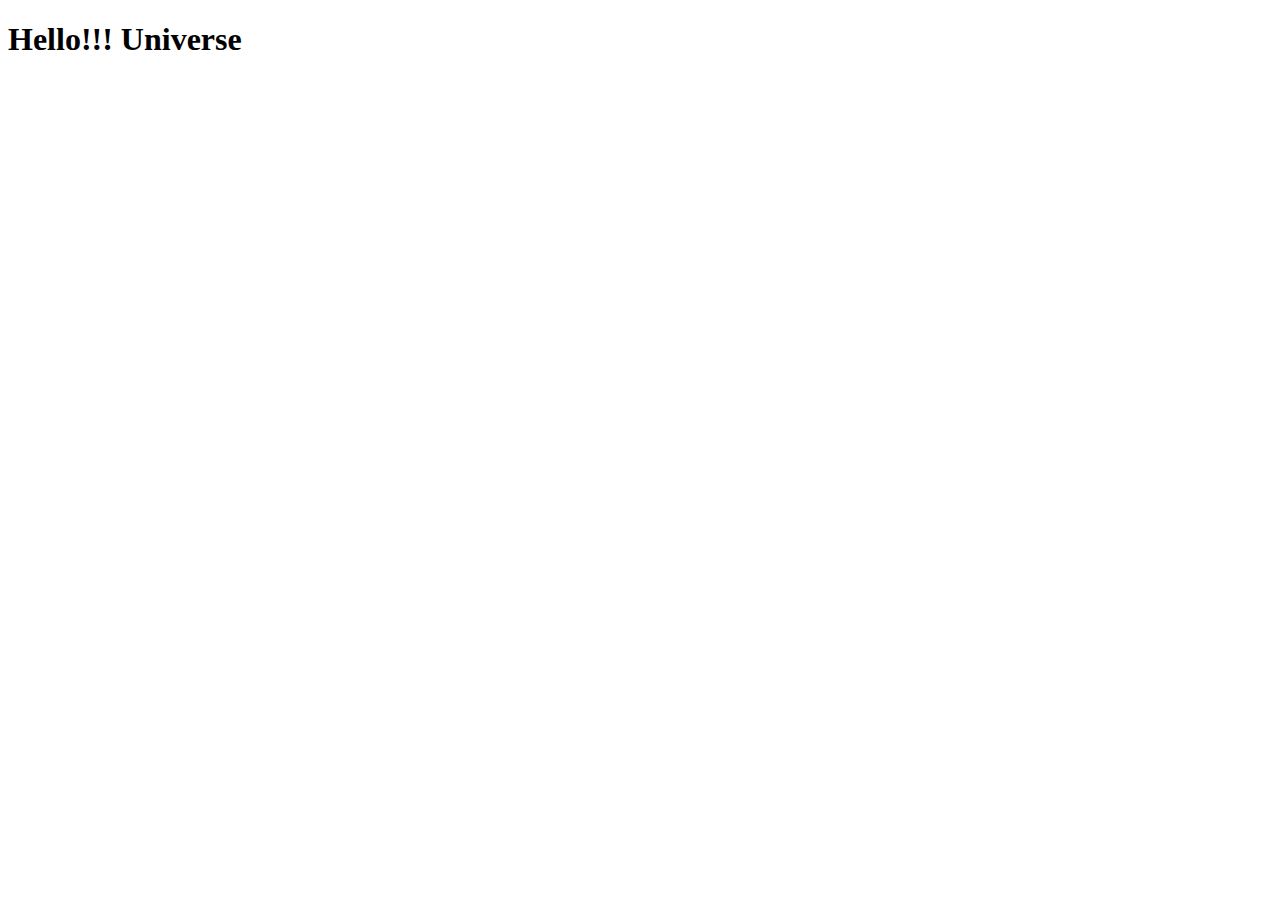
<file: Day 1-HTML Boilerplate/index.html>
<!DOCTYPE html>
<html lang="en">
<head>
    <meta charset="UTF-8">
    <meta name="viewport" content="width=device-width, initial-scale=1.0">
    <title>Day1- HTML Boilerplate</title>
</head>
<body>
    <h1> Hello!!! Universe</h1>
</body>
</html>
</file>
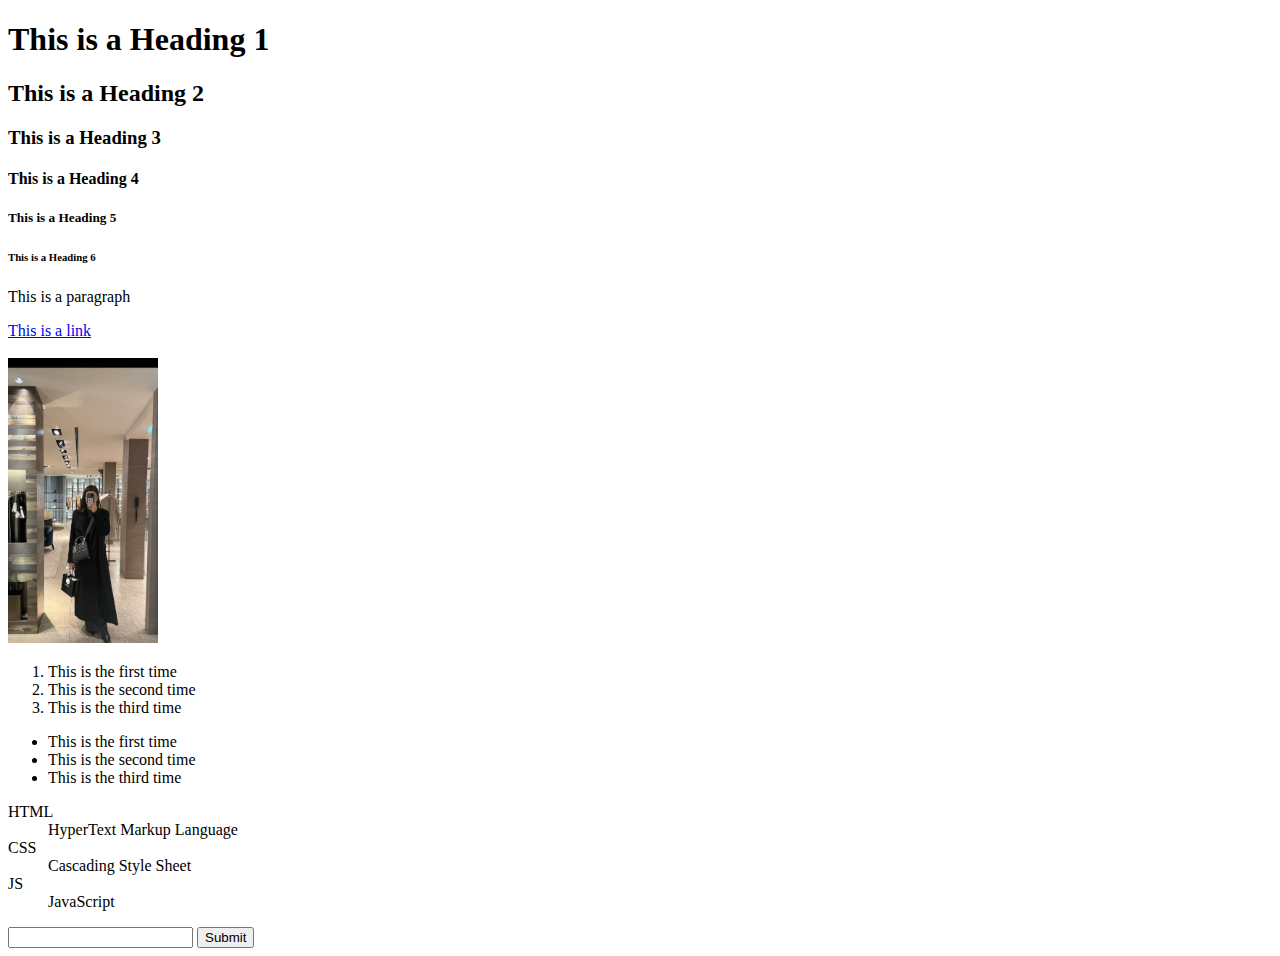
<file: Day 2-HTML Fundamentals/index.html>
<!DOCTYPE html>
<html lang="en">
<head>
    <meta charset="UTF-8">
    <meta name="viewport" content="width=device-width, initial-scale=1.0">
    <title>Day -2-HTML Fundamentals</title>
</head>
<body>
    <main>
        <!-- Heading $ Paragraph  -->    
        <section>
            <h1>This is a Heading 1</h1>
            <h2>This is a Heading 2</h2>
            <h3>This is a Heading 3</h3>
            <h4>This is a Heading 4</h4>
            <h5>This is a Heading 5</h5>
            <h6>This is a Heading 6</h6>
            <p>This is a paragraph</p>
        </section>

    <!-- Links and Images -->
    <section>
            <a href = "https://github.com/">This is a link</a>
    <br/><br/>
             <img src="./public/images/IMG_11.jpeg" alt="A Branded Dress"width = "150">

    </section>

    <!-- Lists -->
    <section>
    <ol>
        <li>This is the first time</li>
        <li>This is the second time</li>
        <li>This is the third time</li>
    </ol>

    <ul>
        <li>This is the first time</li>
        <li>This is the second time</li>
        <li>This is the third time</li>
    </ul>

    <dl>
        <dt>HTML</dt>
        <dd>HyperText Markup Language</dd>

        <dt>CSS</dt>
        <dd>Cascading Style Sheet</dd>

        <dt>JS</dt>
        <dd>JavaScript</dd>
    </dl>
    </section>

    <!-- Forms -->
    <section>
        <form>
            <input type = "text" required>
            <button>Submit</button>
        </form>
    </section>
</main>    
</body>
    
</html>
</file>
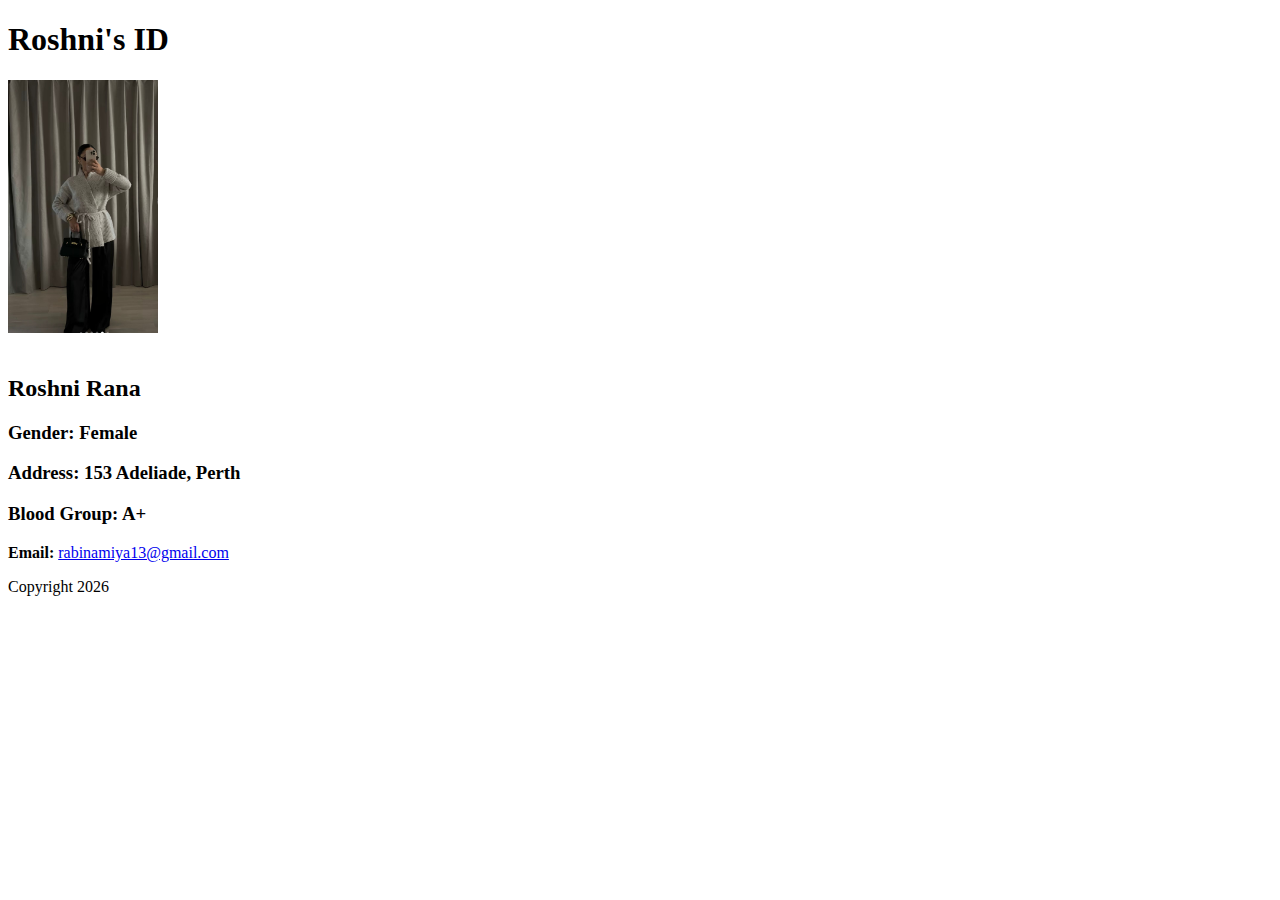
<file: Day 2-HTML Fundamentals/Excercise.html>
<!-- ID CARD PROJECT -->
 <!DOCTYPE html>
 <html lang="en">
 <head>
    <meta charset="UTF-8">
    <meta name="viewport" content="width=device-width, initial-scale=1.0">
    <title>ID Card Project</title>
 </head>
<body>
    <h1>Roshni's ID</h1>
    <img src="public/images/brand1.jpg" alt="This is a ID Card" width = "150">
    <br/></br>
    <h2>Roshni Rana</h2>
    <h3>Gender: Female</h3><b></b>
    <h3>Address: 153 Adeliade, Perth</h3><b></b>
    <h3>Blood Group: A+</h3><b></b>
    <p>
        <b>Email:</b>
        <a href="mailto:rabinamiya13@gmail.com">rabinamiya13@gmail.com</a>
    </p>
</body>
<footer>Copyright 2026</footer>
 </html>
</file>
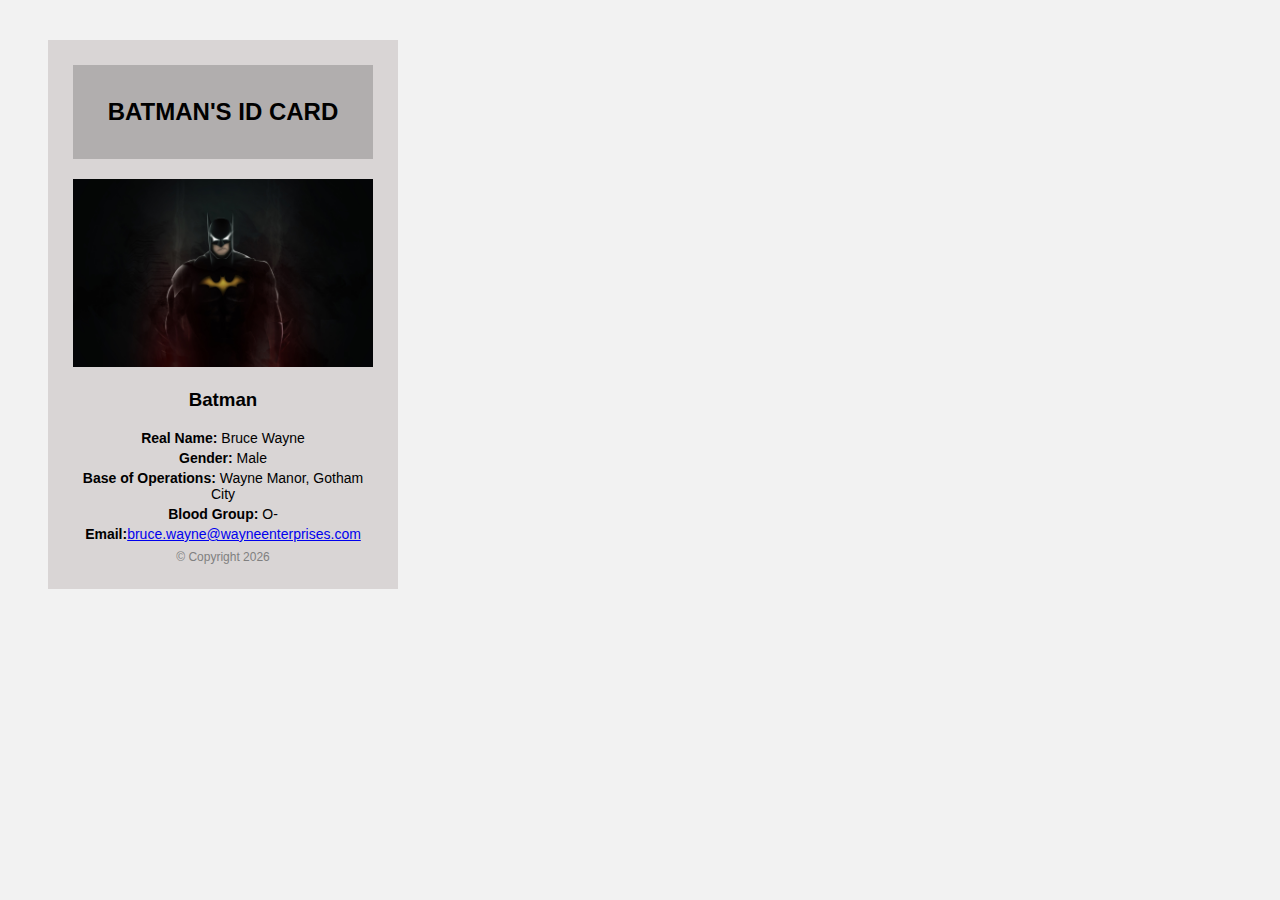
<file: Day 3-CSS Basics/ID Card.html>
<!DOCTYPE html>
<html lang="en">
<head>
    <meta charset="UTF-8">
    <meta name="viewport" content="width=device-width, initial-scale=1.0">
    <title>BatmanID Card</title>
    <link rel = "stylesheet" href ="./Excercise.css" />
    <style>
        body {
            background: #f2f2f2;
            font-family: Arial, sans-serif;
        }
    </style>
</head>
<body>
    <div class="card">
        <div class="title"><h2>BATMAN'S ID CARD</h2></div>

        <img src="public/images/batman.jpg" alt="Batman">

        <h3>Batman</h3>

        <p><b>Real Name:</b> Bruce Wayne</p>
        <p><b>Gender:</b> Male</p>
        <p><b>Base of Operations:</b> Wayne Manor, Gotham City</p>
        <p><b>Blood Group:</b> O-</p>
        <p><b>Email:</b><a href="mailto:bruce.wayne@wayneenterprises.com">bruce.wayne@wayneenterprises.com</a></p>

        <div class="footer">© Copyright 2026</div>
    </div>
</body>
</html>
</file>
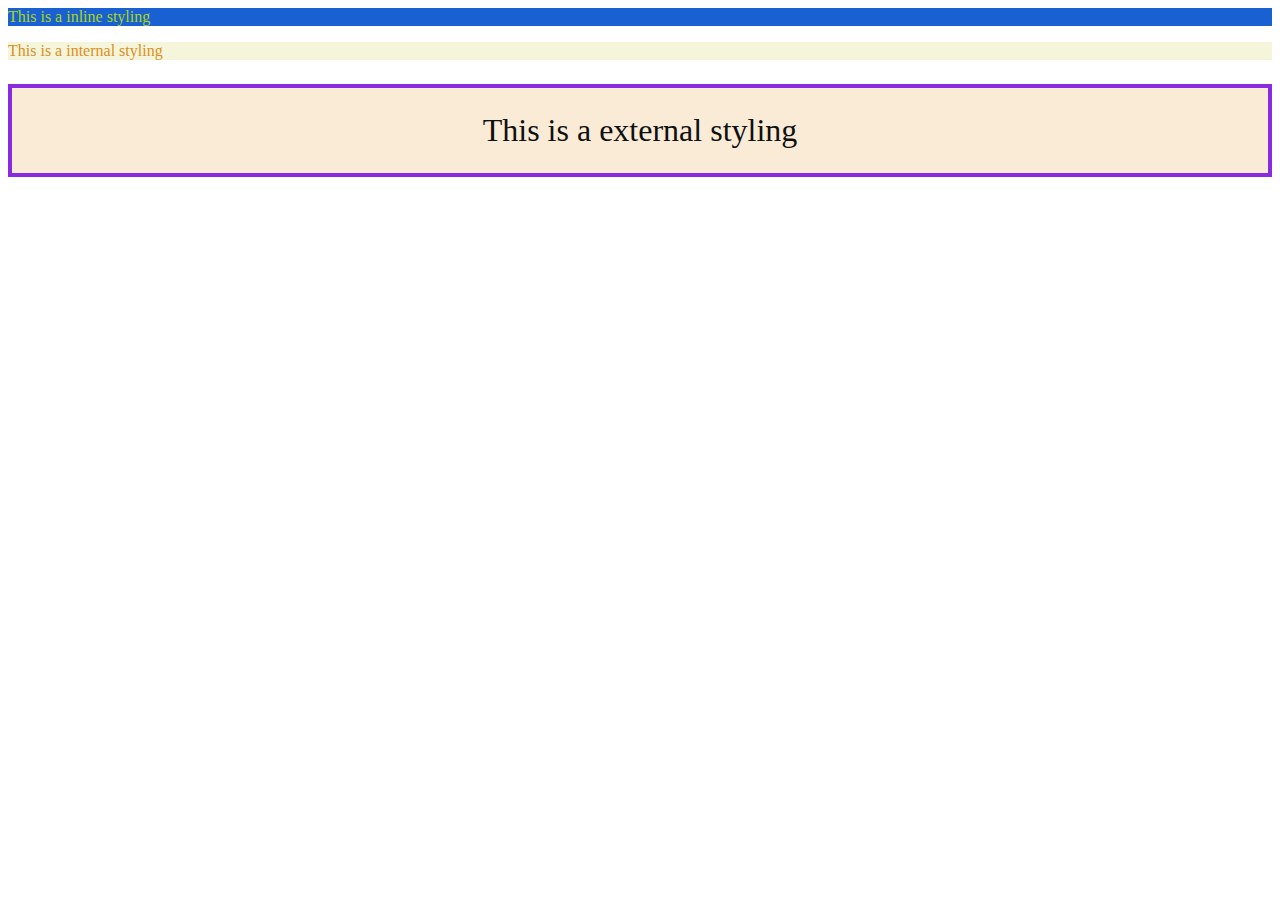
<file: Day 3-CSS Basics/index..html>
<!DOCTYPE html>
<html lang="en">
<head>
    <meta charset="UTF-8">
    <meta name="viewport" content="width=device-width, initial-scale=1.0">
    <title>Day 3-CSS Basics</title>
    <link rel = "stylesheet" href = "./index.css"/>
    <style>
        div >p{
            color: rgb(218, 144, 33);
            background-color:beige;
        }
    </style>
</head>
<body>
    <div style="color: rgb(171, 214, 16); background-color: rgb(25, 96, 210)">
        This is a inline styling
    </div>
    <div><p>This is a internal styling</p></div>
    <div class = "container">This is a external styling</div>
    
</body>
</html>
</file>
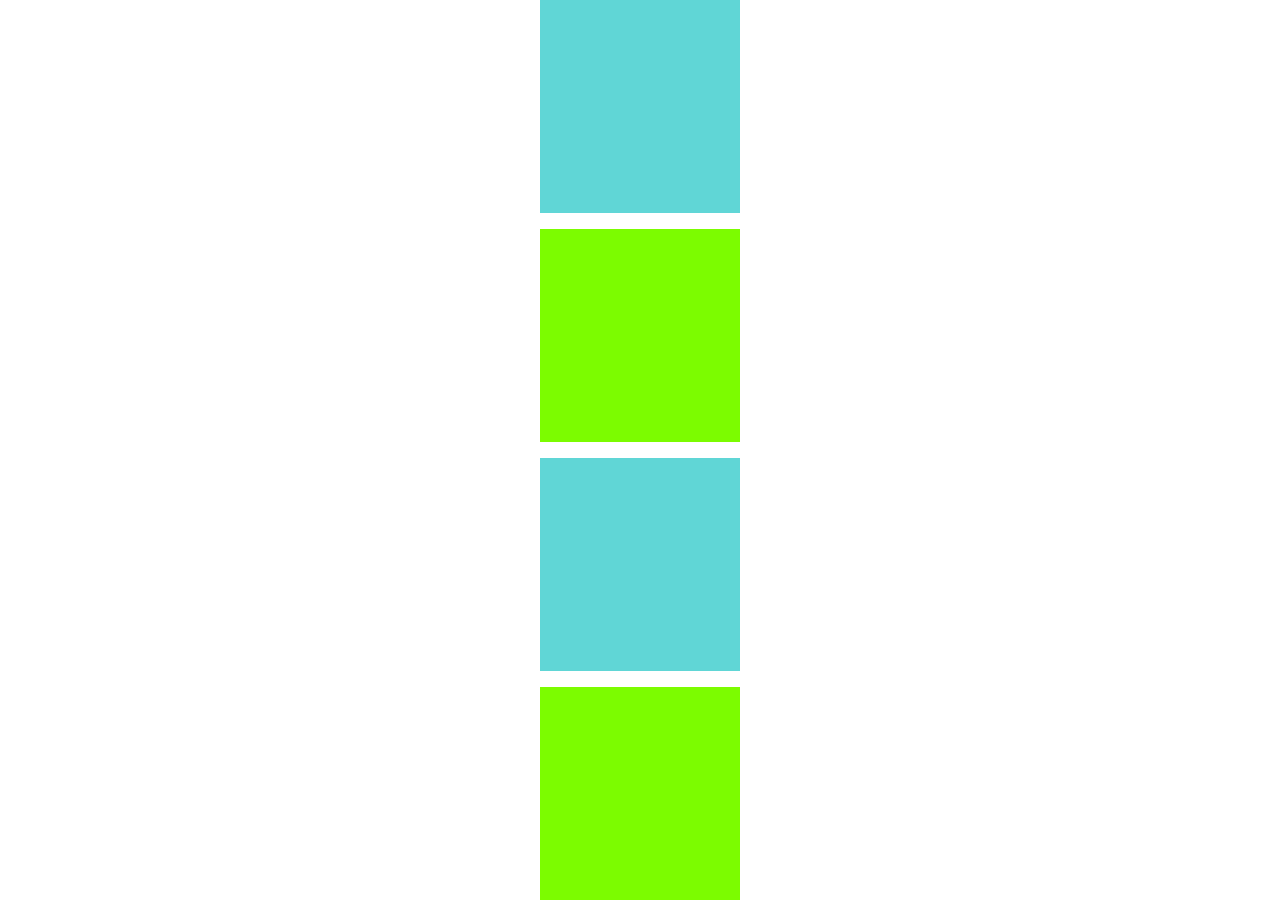
<file: Day 4-Layouts and Responsive Design/flexbox.html>
<!DOCTYPE html>
<html lang="en">
<head>
    <meta charset="UTF-8">
    <meta name="viewport" content="width=device-width, initial-scale=1.0">
    <title>flexbox</title>
       <link rel = "stylesheet" href ="./flexbox.css" />
    
</head>
<body>
    <main>
        <!-- Flexbox -->
        <section class = "container">
            
            <div class="box"></div>
            <div class="box"></div>
            <div class="box"></div>
            <div class="box"></div>
            
        </section>
    </main>
</body>
</html>
</file>
<file: Day 3-CSS Basics/Excercise.css>
.card {
            width: 300px;
            background: rgba(211, 206, 206, 0.811);
            margin: 40px;   
            padding: 25px;
            text-align: center;
        }

        .title {
            background: #b1aeae;
            padding: 25px;
            font-weight: bold;
            margin-bottom: 20px;
        }

        img {
            width: 100%;
        }

        h2{
            margin: 8px 0;
        }

        p {
            margin: 4px 0;
            font-size: 14px;
        }

        .footer {
            margin-top: 8px;
            font-size: 12px;
            color: gray;
        }
</file>
<file: Day 3-CSS Basics/index.css>
.container {
    font-size: 32px;
    color:rgb(15, 16, 16);
    background-color:antiquewhite;
    text-align: center;
    padding: 24px;
    border: 4px solid #8a2be2;
    margin-top: 24px;
    margin-bottom: 30px;
}
</file>
<file: Day 4-Layouts and Responsive Design/flexbox.css>
.box{
    flex: 1;
    height: 200px;
    width: 200px;
    background-color: lawngreen;
}
.container :nth-child(odd){
    background-color:rgb(96, 214, 214);
}
* {
    margin: 0;
    padding: 0;
    box-sizing: border-box;
}
.container{
    display: flex;
    flex-direction: column;
    gap: 16px;
    justify-content: center;
    align-items: center;
    height: 100vh;
}
</file>
